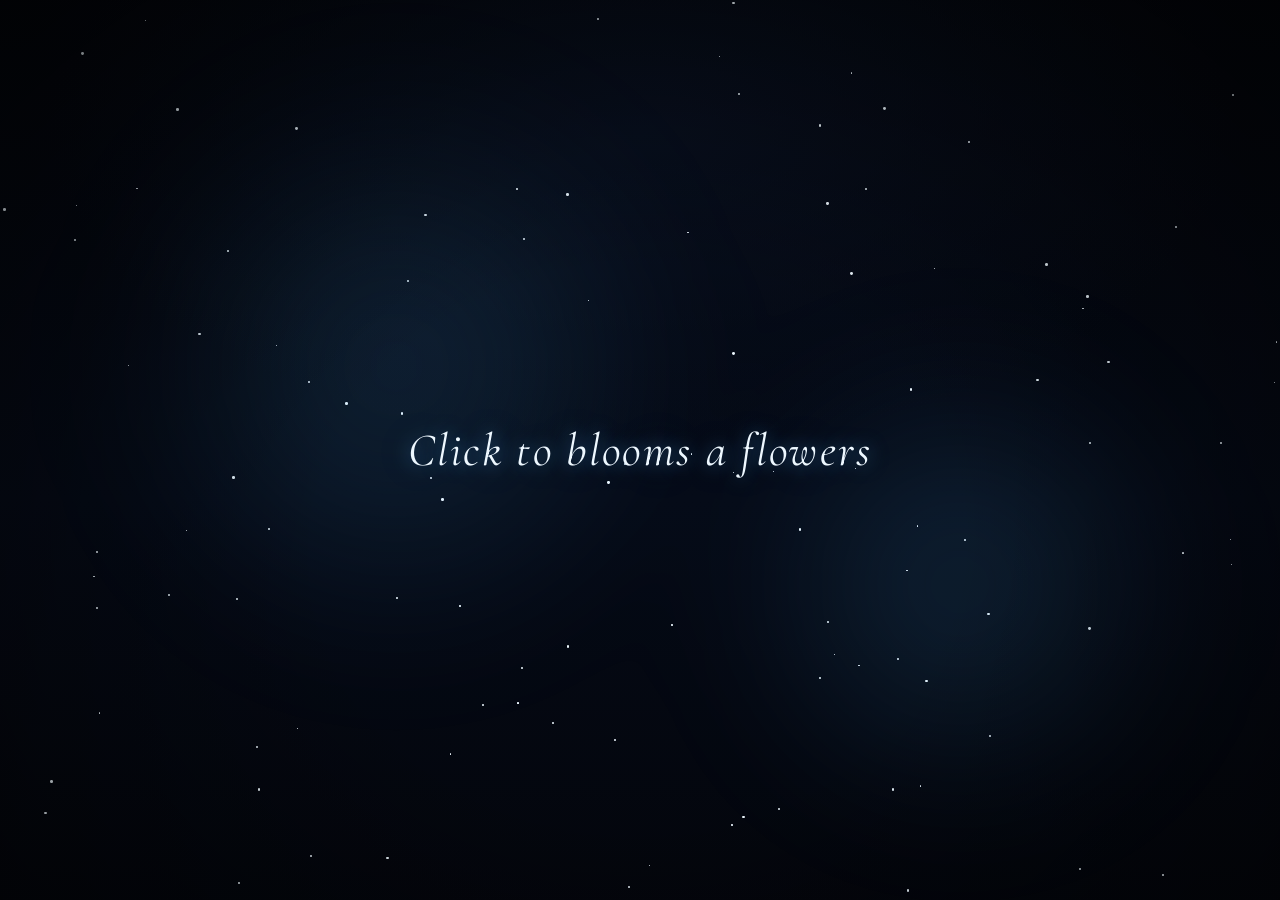
<file: click-to-bloom.html>
<!DOCTYPE html>
<html lang="en">
<head>
<meta charset="UTF-8" />
<meta name="viewport" content="width=device-width, initial-scale=1.0, viewport-fit=cover" />
<meta name="color-scheme" content="dark" />
<title>Click to Bloom</title>
<link rel="icon" href="data:image/svg+xml,%3Csvg xmlns='http://www.w3.org/2000/svg' viewBox='0 0 32 32'%3E%3Ccircle cx='16' cy='16' r='15' fill='%2303050b'/%3E%3Ccircle cx='16' cy='16' r='6' fill='%234fb6ff'/%3E%3C/svg%3E" />
<link rel="preconnect" href="https://fonts.googleapis.com">
<link rel="preconnect" href="https://fonts.gstatic.com" crossorigin>
<link href="https://fonts.googleapis.com/css2?family=Cormorant+Garamond:ital,wght@0,300;1,400;1,500&display=swap" rel="stylesheet">
<style>
  :root{
    --void:#03050b;
    --void-2:#080f1e;
    --ink:#0e2148;
    --steel:#2c61ab;
    --sky:#4fb6ff;
    --frost:#eef8ff;
    --px:0; --py:0;
  }

  *{ box-sizing:border-box; }

  html,body{
    margin:0; padding:0; width:100%; height:100%;
    background:var(--void);
    overflow:hidden;
    touch-action:manipulation;
    -webkit-tap-highlight-color:transparent;
  }

  /* ---------- atmosphere ---------- */

  .sky{
    position:fixed; inset:-5%;
    background:
      radial-gradient(ellipse 60% 45% at 50% 18%, var(--void-2), transparent 70%),
      linear-gradient(180deg, var(--void) 0%, #050a16 55%, var(--void) 100%);
    z-index:0;
    transition:transform .2s ease-out;
  }

  .stars{ position:fixed; inset:0; z-index:0; pointer-events:none; transition:transform .2s ease-out; }
  .star{
    position:absolute; border-radius:50%;
    background:var(--frost);
    animation:twinkle var(--dur,3s) ease-in-out var(--delay,0s) infinite;
  }
  @keyframes twinkle{
    0%,100%{ opacity:.18; transform:scale(.7); }
    50%{ opacity:1; transform:scale(1.2); }
  }

  .nebula{ position:fixed; inset:0; z-index:0; pointer-events:none; filter:blur(70px); transition:transform .2s ease-out; }
  .nebula__blob{
    position:absolute; border-radius:50%; opacity:.16;
    background:radial-gradient(circle, var(--sky), transparent 70%);
    animation:drift 24s ease-in-out infinite alternate;
  }
  .nebula__blob--a{ width:46vw; height:46vw; left:8%; top:8%; }
  .nebula__blob--b{ width:38vw; height:38vw; right:6%; top:38%; animation-duration:30s; animation-delay:-6s; }
  @keyframes drift{
    0%{ transform:translate(0,0) scale(1); }
    100%{ transform:translate(3%,-4%) scale(1.12); }
  }

  .vignette{
    position:fixed; inset:0; z-index:2; pointer-events:none;
    background:radial-gradient(ellipse at 50% 60%, transparent 35%, rgba(0,0,0,.6) 100%);
  }

  /* ---------- intro ---------- */

  .intro{
    position:fixed; inset:0; z-index:10;
    display:flex; align-items:center; justify-content:center;
    cursor:pointer; background:transparent;
  }
  .intro__text{
    font-family:'Cormorant Garamond', Georgia, 'Times New Roman', serif;
    font-style:italic; font-weight:400;
    font-size:clamp(1.5rem, 4.4vw, 2.9rem);
    letter-spacing:.05em;
    color:var(--frost);
    text-align:center;
    padding:0 1.2em;
    margin:0;
    user-select:none;
    text-shadow:0 0 18px rgba(79,182,255,.55), 0 0 50px rgba(79,182,255,.25);
    animation:breathe 3.6s ease-in-out infinite;
  }
  @keyframes breathe{
    0%,100%{ opacity:.82; transform:scale(1); }
    50%{ opacity:1; transform:scale(1.018); }
  }
  .intro:focus-visible{ outline:none; }
  .intro:focus-visible .intro__text{
    text-shadow:0 0 0 0, 0 0 24px rgba(79,182,255,.8), 0 0 60px rgba(79,182,255,.35);
  }
  .intro--gone{
    opacity:0; transform:scale(1.06); pointer-events:none;
    transition:opacity .9s ease, transform .9s ease;
  }

  /* ---------- flower anatomy ---------- */

  .flower{
    position:fixed; left:0; top:0; width:0; height:0;
    z-index:5;
    transform:scale(var(--s,1)) rotate(var(--r,0deg));
    transform-origin:0 0;
    filter:hue-rotate(var(--hue,0deg));
  }
  .flower--main{
    left:50% !important; top:auto !important; bottom:13vh;
    --s:1.55; --r:0deg;
    z-index:6;
  }

  .flower__halo{
    position:absolute; left:50%; bottom:88px; width:150px; height:150px;
    transform:translateX(-50%);
    pointer-events:none; opacity:0;
    transition:opacity 1.1s ease 1.3s;
  }
  .flower--bloom .flower__halo{ opacity:1; }
  .flower__spark{
    position:absolute; bottom:0; width:3px; height:3px; border-radius:50%;
    background:var(--frost);
    box-shadow:0 0 6px var(--sky);
    opacity:0;
    animation:sparkFloat var(--dur,5s) ease-in-out var(--delay,0s) infinite;
    animation-play-state:paused;
  }
  .flower--bloom .flower__spark{ animation-play-state:running; }
  @keyframes sparkFloat{
    0%{ transform:translate(0,0) scale(.4); opacity:0; }
    15%{ opacity:.85; }
    55%{ transform:translate(var(--dx,12px),-78px) scale(1); opacity:.65; }
    100%{ transform:translate(calc(var(--dx,12px) * 1.6),-140px) scale(.25); opacity:0; }
  }

  .flower__stem{
    position:absolute; left:50%; bottom:0; width:4px; height:100px;
    background:linear-gradient(to top, var(--ink), var(--steel));
    border-radius:3px;
    box-shadow:0 0 8px rgba(79,182,255,.3);
    transform:translateX(-50%) scaleY(0);
    transform-origin:50% 100%;
    transition:transform 1.05s cubic-bezier(.22,.85,.32,1);
  }
  .flower--bloom .flower__stem{ transform:translateX(-50%) scaleY(1); }

  .flower__leaf{
    position:absolute; left:50%; width:26px; height:14px;
    background:linear-gradient(135deg, var(--steel), var(--ink));
    border-radius:50% 50% 50% 4% / 60% 60% 40% 40%;
    box-shadow:0 0 8px rgba(79,182,255,.2);
    opacity:0;
    transition:opacity .7s ease, transform .9s cubic-bezier(.3,1.4,.45,1);
  }
  .flower__leaf--l{ bottom:38px; transform:translateX(-95%) rotate(15deg) scale(.25); transform-origin:100% 50%; transition-delay:.28s; }
  .flower__leaf--r{ bottom:58px; transform:translateX(-5%) rotate(-15deg) scale(.25) scaleX(-1); transform-origin:0% 50%; transition-delay:.42s; }
  .flower--bloom .flower__leaf--l{ opacity:1; transform:translateX(-95%) rotate(32deg) scale(1); }
  .flower--bloom .flower__leaf--r{ opacity:1; transform:translateX(-5%) rotate(-32deg) scale(1) scaleX(-1); }
  .flower--idle .flower__leaf--l{ animation:leafSwayL 5.2s ease-in-out infinite; }
  .flower--idle .flower__leaf--r{ animation:leafSwayR 5.6s ease-in-out infinite; }
  @keyframes leafSwayL{
    0%,100%{ transform:translateX(-95%) rotate(28deg) scale(1); }
    50%{ transform:translateX(-95%) rotate(38deg) scale(1); }
  }
  @keyframes leafSwayR{
    0%,100%{ transform:translateX(-5%) rotate(-28deg) scale(1) scaleX(-1); }
    50%{ transform:translateX(-5%) rotate(-38deg) scale(1) scaleX(-1); }
  }

  .flower__crown{
    position:absolute; left:50%; bottom:100px;
    transform:translateX(-50%);
  }
  .flower__crown-inner{ position:relative; transform-origin:50% 100%; }
  .flower--idle .flower__crown-inner{ animation:crownSway 6.2s ease-in-out infinite; }
  @keyframes crownSway{
    0%,100%{ transform:rotate(-2deg); }
    50%{ transform:rotate(2.2deg); }
  }

  .flower__bud{ position:relative; }
  .flower--idle .flower__bud{ animation:budBreathe 4.4s ease-in-out infinite; }
  @keyframes budBreathe{
    0%,100%{ transform:scale(1); }
    50%{ transform:scale(1.035); }
  }

  .flower__petals{ position:relative; }
  .flower__petal{
    position:absolute; top:0; left:0;
    width:20px; height:54px;
    margin-left:-10px; margin-top:-54px;
    border-radius:50% 50% 50% 50% / 65% 65% 30% 30%;
    background:linear-gradient(180deg, var(--frost) 0%, var(--sky) 38%, var(--steel) 72%, var(--ink) 100%);
    box-shadow:0 0 16px rgba(79,182,255,.45);
    opacity:0;
    transform:rotate(var(--angle)) scale(.05);
    transform-origin:50% 100%;
    transition:transform 1.05s cubic-bezier(.34,1.5,.62,1), opacity .6s ease;
    transition-delay:var(--pd,0s);
  }
  .flower--bloom .flower__petal{ opacity:.96; transform:rotate(var(--angle)) scale(1); }
  .flower:hover .flower__petal{ filter:brightness(1.18); }

  .flower__stamens{ position:relative; }
  .flower__stamen{
    position:absolute; top:0; left:0; width:4px; height:4px; margin:-2px;
    border-radius:50%; background:var(--frost);
    box-shadow:0 0 6px var(--sky);
    opacity:0;
    transform:rotate(var(--angle)) translateY(-13px) scale(0);
    transition:transform .85s cubic-bezier(.34,1.5,.62,1) .85s, opacity .5s ease .85s;
  }
  .flower--bloom .flower__stamen{ opacity:1; transform:rotate(var(--angle)) translateY(-13px) scale(1); }

  .flower__core{
    position:absolute; top:0; left:0; width:30px; height:30px; margin:-15px;
    border-radius:50%;
    background:radial-gradient(circle, var(--frost), var(--sky) 55%, transparent 100%);
    box-shadow:0 0 28px 6px rgba(79,182,255,.6);
    opacity:0; transform:scale(0);
    transition:transform 1s cubic-bezier(.34,1.5,.62,1) .5s, opacity .5s ease .5s;
  }
  .flower--bloom .flower__core{ opacity:1; transform:scale(1); }
  .flower--idle .flower__core{ animation:corePulse 3.4s ease-in-out infinite; }
  .flower:hover .flower__core{ filter:brightness(1.25); }
  @keyframes corePulse{
    0%,100%{ transform:scale(1); box-shadow:0 0 28px 6px rgba(79,182,255,.6); }
    50%{ transform:scale(1.12); box-shadow:0 0 44px 10px rgba(79,182,255,.85); }
  }

  /* ---------- cursor trail ---------- */

  .trail-dot{
    position:fixed; top:0; left:0; border-radius:50%;
    background:radial-gradient(circle, var(--frost), var(--sky) 65%, transparent);
    pointer-events:none; z-index:50; opacity:.85;
    animation:trailFade .9s ease-out forwards;
  }
  @keyframes trailFade{
    to{ transform:translateY(-22px) scale(.2); opacity:0; }
  }

  @media (prefers-reduced-motion: reduce){
    .intro__text, .star, .nebula__blob, .flower__spark,
    .flower--idle .flower__leaf--l, .flower--idle .flower__leaf--r,
    .flower--idle .flower__crown-inner, .flower--idle .flower__bud,
    .flower--idle .flower__core{
      animation:none !important;
    }
    .flower__petal, .flower__stem, .flower__leaf, .flower__core, .flower__stamen{
      transition-duration:.4s !important;
    }
    .trail-dot{ display:none; }
  }

  @media (max-width:520px){
    .flower--main{ bottom:16vh; --s:1.25; }
  }
</style>
</head>
<body>

  <div class="sky" id="sky"></div>
  <div class="stars" id="stars"></div>
  <div class="nebula" id="nebula">
    <div class="nebula__blob nebula__blob--a"></div>
    <div class="nebula__blob nebula__blob--b"></div>
  </div>
  <div class="vignette"></div>

  <div class="intro" id="intro" role="button" tabindex="0" aria-label="Click to bloom a flower">
    <p class="intro__text">Click to blooms a flowers</p>
  </div>

<script>
(function(){
  "use strict";

  var reducedMotion = window.matchMedia && window.matchMedia('(prefers-reduced-motion: reduce)').matches;
  var root = document.documentElement;
  var intro = document.getElementById('intro');
  var starsLayer = document.getElementById('stars');
  var skyLayer = document.getElementById('sky');
  var nebulaLayer = document.getElementById('nebula');

  var bloomed = false;
  var garden = [];
  var MAX_GARDEN = 24;

  /* ---------- starfield ---------- */
  function buildStars(){
    var n = 110;
    var frag = document.createDocumentFragment();
    for(var i=0;i<n;i++){
      var s = document.createElement('div');
      s.className = 'star';
      var size = (Math.random()*2 + 1).toFixed(2);
      s.style.width = size + 'px';
      s.style.height = size + 'px';
      s.style.left = (Math.random()*100) + '%';
      s.style.top = (Math.random()*100) + '%';
      s.style.setProperty('--dur', (2 + Math.random()*3.5).toFixed(2) + 's');
      s.style.setProperty('--delay', (Math.random()*5).toFixed(2) + 's');
      frag.appendChild(s);
    }
    starsLayer.appendChild(frag);
  }

  /* ---------- flower factory ---------- */
  function flowerInnerHTML(petalCount, sparkCount){
    var petals = '';
    var jitter = 0;
    for(var i=0;i<petalCount;i++){
      jitter = (Math.random()*8 - 4).toFixed(1);
      var angle = ((360/petalCount)*i + parseFloat(jitter)).toFixed(1);
      var delay = (i*0.07).toFixed(2);
      petals += '<div class="flower__petal" style="--angle:' + angle + 'deg;--pd:' + delay + 's"></div>';
    }
    var stamens = '';
    for(var j=0;j<6;j++){
      stamens += '<div class="flower__stamen" style="--angle:' + (60*j) + 'deg"></div>';
    }
    var sparks = '';
    for(var k=0;k<sparkCount;k++){
      var dx = (Math.random()*60 - 30).toFixed(1);
      var dur = (4 + Math.random()*3).toFixed(2);
      var delay2 = (Math.random()*4).toFixed(2);
      var leftPos = (30 + Math.random()*40).toFixed(1);
      sparks += '<div class="flower__spark" style="--dx:' + dx + 'px;--dur:' + dur + 's;--delay:' + delay2 + 's;left:' + leftPos + '%"></div>';
    }
    return (
      '<div class="flower__halo">' + sparks + '</div>' +
      '<div class="flower__stem"></div>' +
      '<div class="flower__leaf flower__leaf--l"></div>' +
      '<div class="flower__leaf flower__leaf--r"></div>' +
      '<div class="flower__crown">' +
        '<div class="flower__crown-inner">' +
          '<div class="flower__bud">' +
            '<div class="flower__petals">' + petals + '</div>' +
            '<div class="flower__stamens">' + stamens + '</div>' +
            '<div class="flower__core"></div>' +
          '</div>' +
        '</div>' +
      '</div>'
    );
  }

  function buildFlower(opts){
    opts = opts || {};
    var el = document.createElement('div');
    el.className = 'flower' + (opts.main ? ' flower--main' : '');
    el.innerHTML = flowerInnerHTML(opts.petals || 7, opts.sparks || 5);
    if(!opts.main){
      el.style.left = opts.x + 'px';
      el.style.top = opts.y + 'px';
      el.style.setProperty('--s', opts.scale);
      el.style.setProperty('--r', opts.rotate + 'deg');
      el.style.setProperty('--hue', opts.hue + 'deg');
    }
    document.body.appendChild(el);
    return el;
  }

  function bloom(el){
    requestAnimationFrame(function(){
      requestAnimationFrame(function(){
        el.classList.add('flower--bloom');
      });
    });
    var idleDelay = reducedMotion ? 200 : 2300;
    clearTimeout(el._idleTimer);
    el._idleTimer = setTimeout(function(){
      el.classList.add('flower--idle');
    }, idleDelay);
  }

  function plantFlower(x, y){
    var scale = (0.45 + Math.random()*0.45).toFixed(2);
    var rotate = (Math.random()*16 - 8).toFixed(1);
    var hue = (Math.random()*30 - 15).toFixed(0);
    var petals = 6 + Math.floor(Math.random()*4);
    var el = buildFlower({ x:x, y:y, scale:scale, rotate:rotate, hue:hue, petals:petals, sparks:4 + Math.floor(Math.random()*3) });
    garden.push(el);
    if(garden.length > MAX_GARDEN){
      var old = garden.shift();
      clearTimeout(old._idleTimer);
      if(old.parentNode){ old.parentNode.removeChild(old); }
    }
    bloom(el);
  }

  /* ---------- main flower ---------- */
  var mainFlower = buildFlower({ main:true, petals:8, sparks:5 });

  function startBloom(){
    if(bloomed) return;
    bloomed = true;
    intro.classList.add('intro--gone');
    setTimeout(function(){ intro.style.display = 'none'; }, 950);
    bloom(mainFlower);
  }

  intro.addEventListener('keydown', function(e){
    if(e.key === 'Enter' || e.key === ' ' || e.key === 'Spacebar'){
      e.preventDefault();
      startBloom();
    }
  });

  document.addEventListener('click', function(e){
    if(!bloomed){ startBloom(); return; }
    plantFlower(e.clientX, e.clientY);
  });

  /* ---------- cursor trail + parallax ---------- */
  var lastTrail = 0;
  function spawnTrail(x, y){
    var now = performance.now();
    if(now - lastTrail < 60) return;
    lastTrail = now;
    var d = document.createElement('div');
    d.className = 'trail-dot';
    var size = 3 + Math.random()*3;
    d.style.width = size + 'px';
    d.style.height = size + 'px';
    d.style.left = (x - size/2) + 'px';
    d.style.top = (y - size/2) + 'px';
    document.body.appendChild(d);
    d.addEventListener('animationend', function(){ d.remove(); });
  }

  if(!reducedMotion){
    window.addEventListener('pointermove', function(e){
      var nx = (e.clientX / window.innerWidth - 0.5);
      var ny = (e.clientY / window.innerHeight - 0.5);
      skyLayer.style.transform = 'translate(' + (nx*-10) + 'px,' + (ny*-10) + 'px)';
      starsLayer.style.transform = 'translate(' + (nx*-16) + 'px,' + (ny*-16) + 'px)';
      nebulaLayer.style.transform = 'translate(' + (nx*-24) + 'px,' + (ny*-24) + 'px)';
      spawnTrail(e.clientX, e.clientY);
    }, { passive:true });
  }

  buildStars();
})();
</script>
</body>
</html>
</file>
